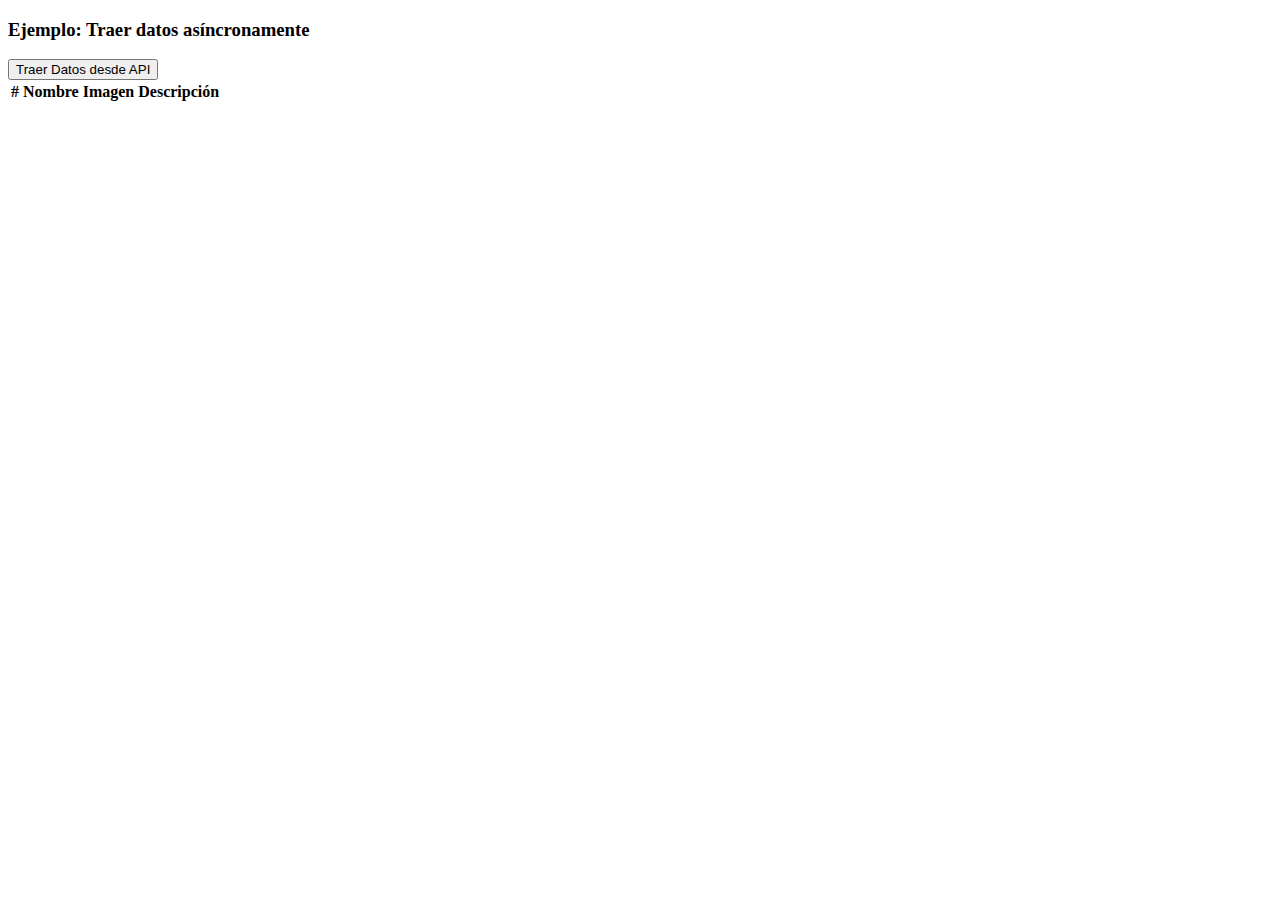
<file: EjConAPI/index.html>
<!DOCTYPE html>
<html lang="en">

<head>
    <meta charset="UTF-8">
    <meta http-equiv="X-UA-Compatible" content="IE=edge">
    <meta name="viewport" content="width=device-width, initial-scale=1.0">
    <!--Bootstrap CSS-->
    <link href="https://cdn.jsdelivr.net/npm/bootstrap@5.1.3/dist/css/bootstrap.min.css" rel="stylesheet"
        integrity="sha384-1BmE4kWBq78iYhFldvKuhfTAU6auU8tT94WrHftjDbrCEXSU1oBoqyl2QvZ6jIW3" crossorigin="anonymous">
    <!--JQuery-->
    <script src="https://ajax.googleapis.com/ajax/libs/jquery/3.6.4/jquery.min.js"></script>
    <title>Consumo de API TheMealDB</title>
    <script type="text/javascript">
        //Implemento el REST llamando al servicio publicado y lo muestro
        //en la tabla "categorias" al momento de hacer click
        $(document).ready(function(){
            //implemento acción en el click
            $("#enviar").click(function(){
                $.get("https://www.themealdb.com/api/json/v1/1/categories.php",
                function(data){
                    //en data capturi lo que me retorna la API
                    $.each(data.categories, function(i,item){
                        //por cada item agrego una nueva fila a mi tabla
                        $("#categorias").append("<tr><td>"+item.idCategory+
                            "</td><td>"+item.strCategory+
                            "</td><td><img src='"+item.strCategoryThumb+"'>"+
                            "</td><td>"+item.strCategoryDescription+"</td></tr>");
                    });
                });
            });
        })
    </script>
</head>

<body>
    <div class="container">
        <div class="row mb-3">
            <h3>Ejemplo: Traer datos as&iacute;ncronamente</h3>
        </div>
        <div class="row mb-3">
            <button type="button" class="btn btn-primary" id="enviar">Traer Datos desde API</button>
        </div>
        <div class="row mb-3">
            <table class="table table-bordered" id="categorias">
                <thead class="table-dark">
                    <tr>
                        <th scope="col">#</th>
                        <th scope="col">Nombre</th>
                        <th scope="col">Imagen</th>
                        <th scope="col">Descripci&oacute;n</th>
                    </tr>
                </thead>
            </table>
        </div>
    </div>
    <script src="https://cdn.jsdelivr.net/npm/@popperjs/core@2.10.2/dist/umd/popper.min.js" integrity="sha384-7+zCNj/IqJ95wo16oMtfsKbZ9ccEh31eOz1HGyDuCQ6wgnyJNSYdrPa03rtR1zdB" crossorigin="anonymous"></script>
    <script src="https://cdn.jsdelivr.net/npm/bootstrap@5.1.3/dist/js/bootstrap.min.js" integrity="sha384-QJHtvGhmr9XOIpI6YVutG+2QOK9T+ZnN4kzFN1RtK3zEFEIsxhlmWl5/YESvpZ13" crossorigin="anonymous"></script>
</body>

</html>
</file>
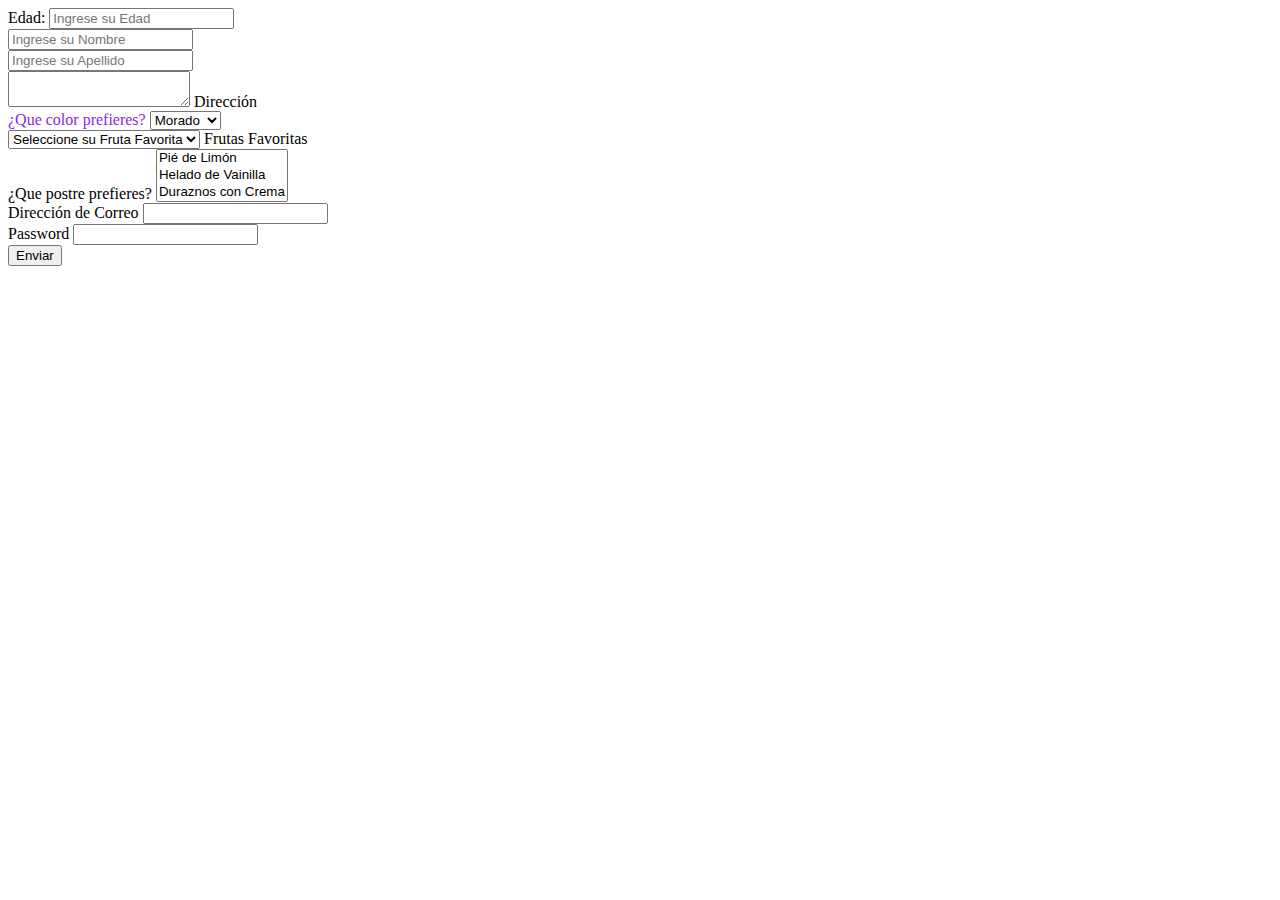
<file: EjConFormulario/formulario.html>
<!DOCTYPE html>
<html lang="en">
<head>
    <meta charset="UTF-8">
    <meta http-equiv="X-UA-Compatible" content="IE=edge">
    <meta name="viewport" content="width=device-width, initial-scale=1.0">
    <link rel="stylesheet" href="css/style.css">
    <link href="https://cdn.jsdelivr.net/npm/bootstrap@5.3.0-alpha3/dist/css/bootstrap.min.css" rel="stylesheet" integrity="sha384-KK94CHFLLe+nY2dmCWGMq91rCGa5gtU4mk92HdvYe+M/SXH301p5ILy+dN9+nJOZ" crossorigin="anonymous">
    <title>Ejemplo Formulario</title>
</head>
<body>
    <div class="container">
        <form action="index.html" enctype="multipart/form-data" method="get" name="miFormulario">
            <div class="mb-3">
                <label for="edad" class="form-label">Edad:</label>
                <input type="number" class="form-control" name="edad" id="edad" placeholder="Ingrese su Edad">
            </div>
            <div class="mb-3">
                <div class="row">
                    <div class="col">
                        <input type="text" class="form-control" name="nombre" placeholder="Ingrese su Nombre">
                    </div>
                    <div class="col">
                        <input type="text" class="form-control" name="apellido" placeholder="Ingrese su Apellido">
                    </div>
                </div>                
            </div>            
            <div class="mb-3 form-floating">
                <textarea class="form-control" name="direccion" id="direccion"></textarea>
                <label for="direccion">Direcci&oacute;n</label>
            </div>       
            <div class="mb-3 form-group" id="mietiqueta">
                <label for="colores" class="form-label">¿Que color prefieres?</label>
                <select name="colores" id="">
                    <option value="1">Morado</option>
                    <option value="2">Blanco</option>
                    <option value="3">Rojo</option>
                    <option value="4">Amarillo</option>
                    <option value="5">Verde</option>
                    <option value="6">Negro</option>
                </select>
            </div>
            <div class="mb-3 form-floating">
                <select class="form-select" name="frutas" id="frutas">
                    <option selected>Seleccione su Fruta Favorita</option>
                    <optgroup label="Frutas Rojas">
                        <option value="1">Guinda</option>
                        <option value="2">Frutilla</option>
                        <option value="3">Granada</option>
                        <option value="4">Manzana Roja</option>
                        <option value="5">Ciruela</option>
                    </optgroup>
                    <optgroup label="Frutas Verdes">
                        <option value="1">Melón</option>
                        <option value="2">Kiwi</option>
                        <option value="3">Tuna</option>
                        <option value="4">Manzana Verde</option>
                        <option value="5">Uva Verde</option>
                    </optgroup>
                </select>
                <label for="frutas">Frutas Favoritas</label>
            </div>
            <div class="mb-3">
                <label for="postres">¿Que postre prefieres?</label>
                <select name="postres" size="3">
                    <option value="1">Pié de Limón</option>
                    <option value="2">Helado de Vainilla</option>
                    <option value="3">Duraznos con Crema</option>
                    <option value="4">Panqueques</option>
                    <option value="5">Jalea</option>
                    <option value="6">Mouse de Frutilla</option>
                </select>
            </div>
            <div class="mb-3">
                <label for="ejEmail" class="form-label">Direcci&oacute;n de Correo</label>
                <input type="email" class="form-control" id="ejEmail" aria-describedby="emailHelp">
            </div>
            <div class="mb-3">
                <label for="ejPassword" class="form-label">Password</label>
                <input type="password" class="form-control" id="ejPassword">
              </div>
              <button type="submit" class="btn btn-primary">Enviar</button>
        </form>
    </div>
    
    <!--Referencias a las librerías-->
    <script src="https://cdn.jsdelivr.net/npm/@popperjs/core@2.10.2/dist/umd/popper.min.js" integrity="sha384-7+zCNj/IqJ95wo16oMtfsKbZ9ccEh31eOz1HGyDuCQ6wgnyJNSYdrPa03rtR1zdB" crossorigin="anonymous"></script>
    <script src="https://cdn.jsdelivr.net/npm/bootstrap@5.1.3/dist/js/bootstrap.min.js" integrity="sha384-QJHtvGhmr9XOIpI6YVutG+2QOK9T+ZnN4kzFN1RtK3zEFEIsxhlmWl5/YESvpZ13" crossorigin="anonymous"></script>
</body>
</html>
</file>
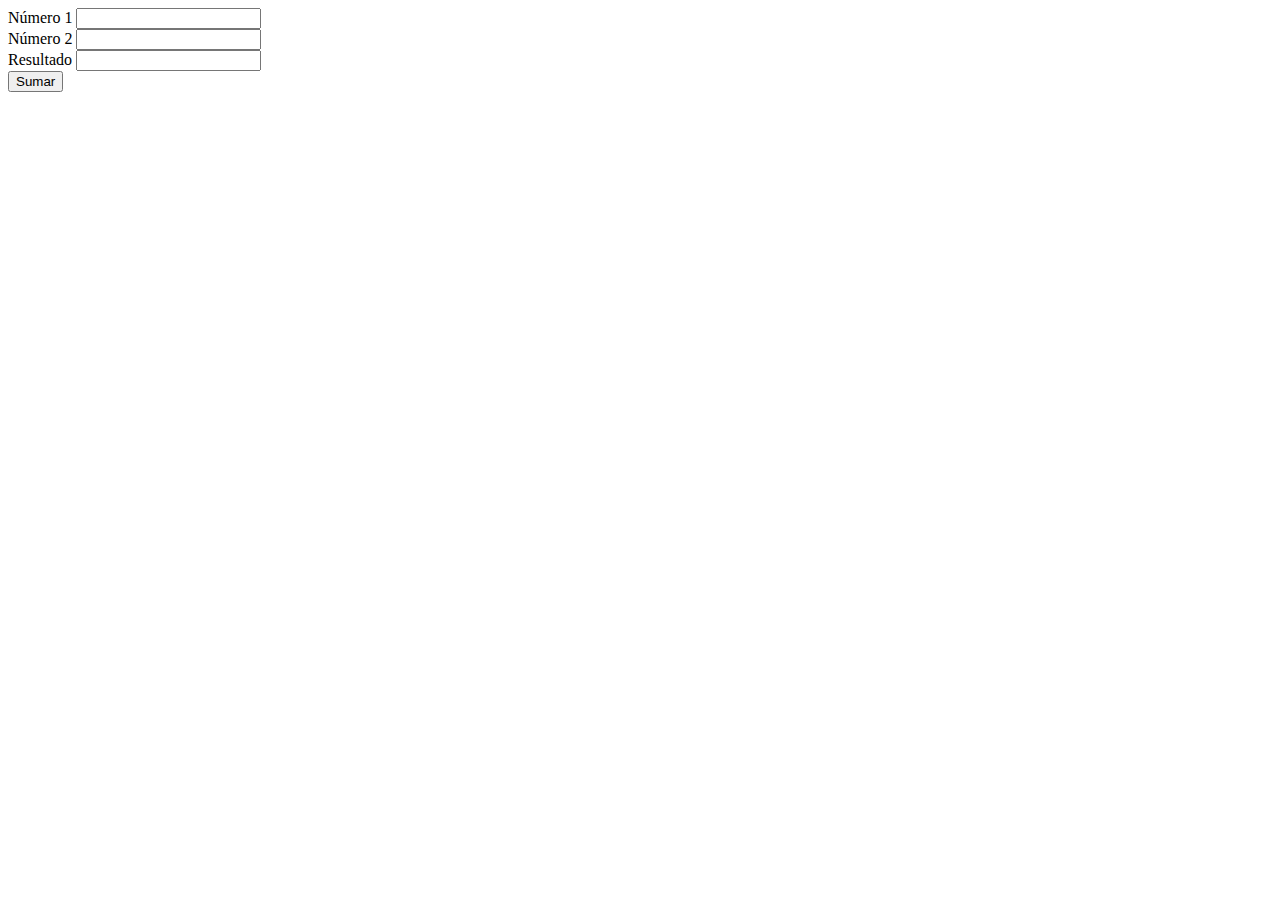
<file: EjConJS/ejemplo01 copy.html>
<!DOCTYPE html>
<html lang="en">
<head>
    <meta charset="UTF-8">
    <meta http-equiv="X-UA-Compatible" content="IE=edge">
    <meta name="viewport" content="width=device-width, initial-scale=1.0">
    <!--bootstrap-->
    <link href="https://cdn.jsdelivr.net/npm/bootstrap@5.1.3/dist/css/bootstrap.min.css" rel="stylesheet" integrity="sha384-1BmE4kWBq78iYhFldvKuhfTAU6auU8tT94WrHftjDbrCEXSU1oBoqyl2QvZ6jIW3" crossorigin="anonymous">
    <!--JQuery-->
    <script src="https://ajax.googleapis.com/ajax/libs/jquery/3.6.4/jquery.min.js"></script>
    <title>Ej. con JQuery</title>
    <script type="text/javascript">
        $(document).ready(function(){
            
            $("#sumar").click(function(){
                //obtener los valores por id
                var n1=parseInt($("#num1").val());
                var n2=parseInt($("#num2").val());
                var resultado=n1+n2;
                //asigno el resultado al control correspondiente
                $("#resultado").val(resultado);                
            });
            //generar un alert cuando un control pierda el foco
            $("#num2").blur(function(){
                alert("El N°2 perdió su foco");
            });
        });
        
    </script>
</head>
<body>
    <div class="container">
        <form action="">
            <div class="mb-3">
                <label for="num1" class="form-label">N&uacute;mero 1</label>
                <input type="number" name="num1" id="num1" class="form-control">
            </div>
            <div class="mb-3">
                <label for="num2" class="form-label">N&uacute;mero 2</label>
                <input type="number" name="num2" id="num2" class="form-control">
            </div>
            <div class="mb-3">
                <label for="resultado" class="form-label">Resultado</label>
                <input type="number" name="resultado" id="resultado" class="form-control">
            </div>
            <button type="button" class="btn btn-primary" id="sumar">Sumar</button>
        </form>
    </div>
    <script src="https://cdn.jsdelivr.net/npm/@popperjs/core@2.10.2/dist/umd/popper.min.js" integrity="sha384-7+zCNj/IqJ95wo16oMtfsKbZ9ccEh31eOz1HGyDuCQ6wgnyJNSYdrPa03rtR1zdB" crossorigin="anonymous"></script>
    <script src="https://cdn.jsdelivr.net/npm/bootstrap@5.1.3/dist/js/bootstrap.min.js" integrity="sha384-QJHtvGhmr9XOIpI6YVutG+2QOK9T+ZnN4kzFN1RtK3zEFEIsxhlmWl5/YESvpZ13" crossorigin="anonymous"></script>
</body>
</html>
</file>
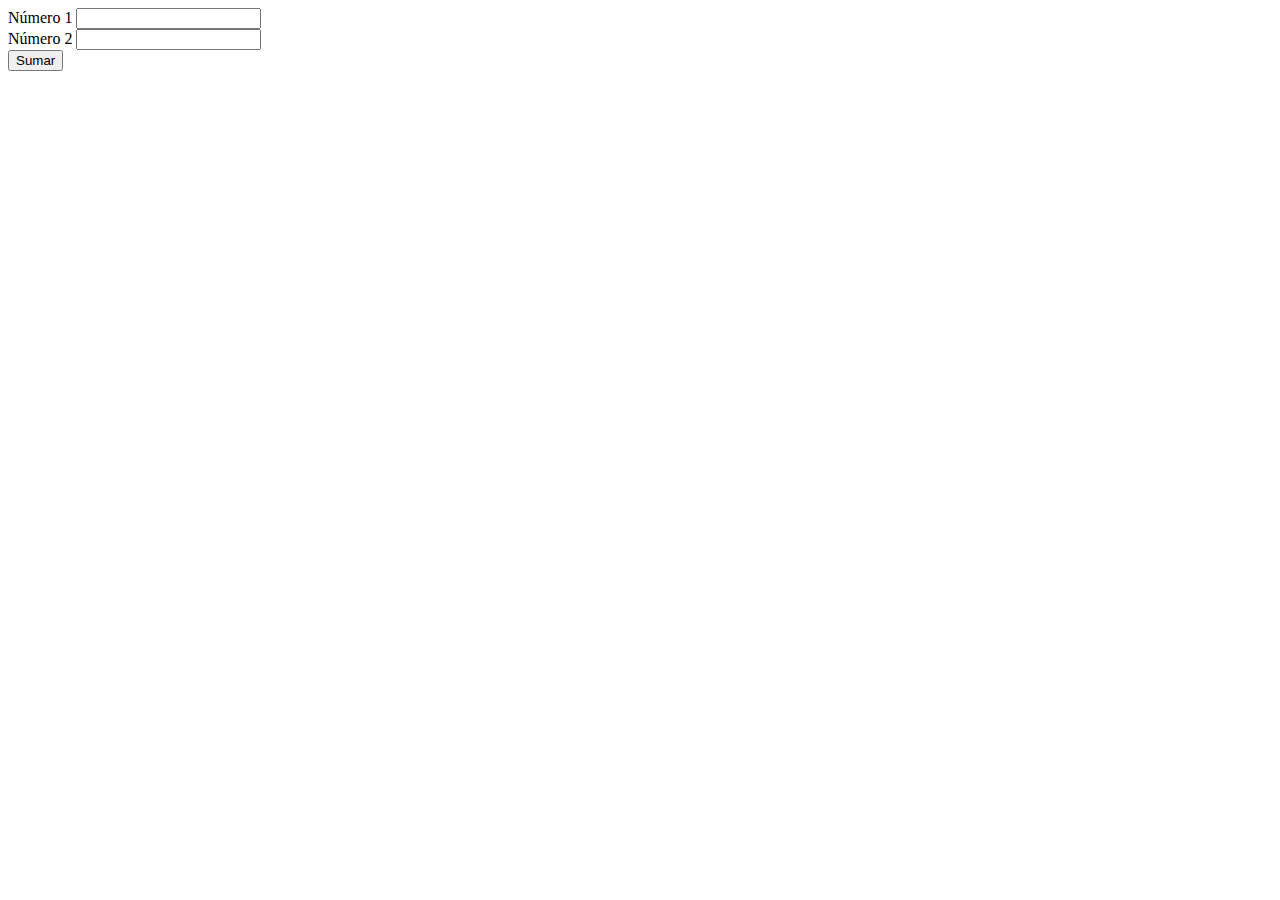
<file: EjConJS/ejemplo01.html>
<!DOCTYPE html>
<html lang="en">
<head>
    <meta charset="UTF-8">
    <meta http-equiv="X-UA-Compatible" content="IE=edge">
    <meta name="viewport" content="width=device-width, initial-scale=1.0">
    <!--bootstrap-->
    <link href="https://cdn.jsdelivr.net/npm/bootstrap@5.1.3/dist/css/bootstrap.min.css" rel="stylesheet" integrity="sha384-1BmE4kWBq78iYhFldvKuhfTAU6auU8tT94WrHftjDbrCEXSU1oBoqyl2QvZ6jIW3" crossorigin="anonymous">
    <title>Ej. con Js en HTML</title>
    <script type="text/javascript">
        //definir función sumar()
        function sumar(){
            //rescatar desde el formulario el num1 y el num2
            var n1=document.getElementById("num1").value;
            var n2=document.getElementById("num2").value;
            //obtener el resultado de la suma
            console.log("No olvidar hacer la conversión a int");
            //primero debo convertirlo a int
            var resultado=parseInt(n1)+parseInt(n2);
            alert("El resultado de la suma es: "+resultado);
        }
    </script>
</head>
<body>
    <div class="container">
        <form action="">
            <div class="mb-3">
                <label for="num1" class="form-label">N&uacute;mero 1</label>
                <input type="number" name="num1" id="num1" class="form-control">
            </div>
            <div class="mb-3">
                <label for="num2" class="form-label">N&uacute;mero 2</label>
                <input type="number" name="num2" id="num2" class="form-control">
            </div>
            <button type="button" class="btn btn-primary" onclick="sumar()">Sumar</button>
        </form>
    </div>
    <script src="https://cdn.jsdelivr.net/npm/@popperjs/core@2.10.2/dist/umd/popper.min.js" integrity="sha384-7+zCNj/IqJ95wo16oMtfsKbZ9ccEh31eOz1HGyDuCQ6wgnyJNSYdrPa03rtR1zdB" crossorigin="anonymous"></script>
    <script src="https://cdn.jsdelivr.net/npm/bootstrap@5.1.3/dist/js/bootstrap.min.js" integrity="sha384-QJHtvGhmr9XOIpI6YVutG+2QOK9T+ZnN4kzFN1RtK3zEFEIsxhlmWl5/YESvpZ13" crossorigin="anonymous"></script>
</body>
</html>
</file>
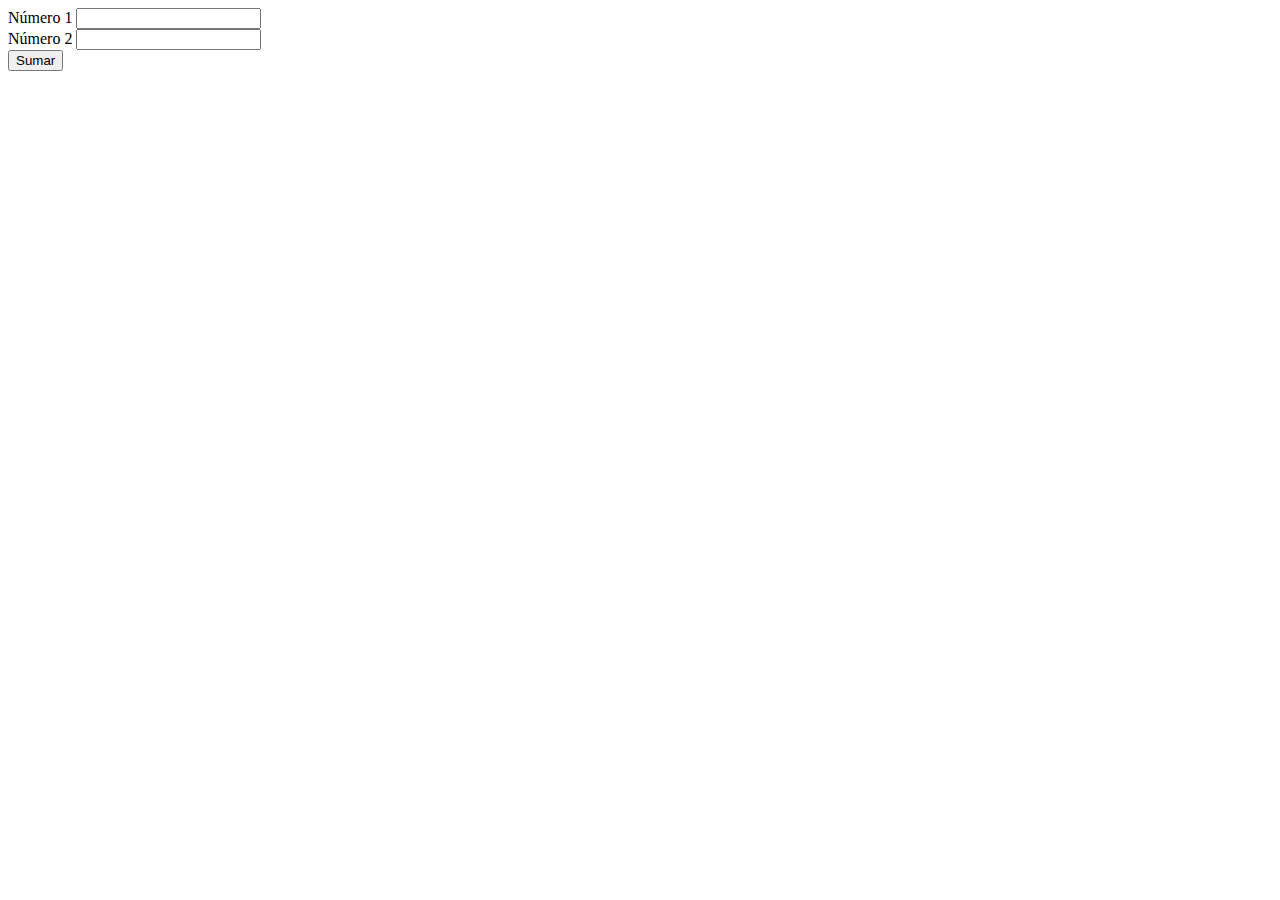
<file: EjConJS/ejemplo02.html>
<!DOCTYPE html>
<html lang="en">
<head>
    <meta charset="UTF-8">
    <meta http-equiv="X-UA-Compatible" content="IE=edge">
    <meta name="viewport" content="width=device-width, initial-scale=1.0">
    <!--bootstrap-->
    <link href="https://cdn.jsdelivr.net/npm/bootstrap@5.1.3/dist/css/bootstrap.min.css" rel="stylesheet" integrity="sha384-1BmE4kWBq78iYhFldvKuhfTAU6auU8tT94WrHftjDbrCEXSU1oBoqyl2QvZ6jIW3" crossorigin="anonymous">
    <title>Ej. con Js en Archivo.js</title>
    <script src="js/miJs.js"></script>
</head>
<body>
    <div class="container">
        <form action="">
            <div class="mb-3">
                <label for="num1" class="form-label">N&uacute;mero 1</label>
                <input type="number" name="num1" id="num1" class="form-control">
            </div>
            <div class="mb-3">
                <label for="num2" class="form-label">N&uacute;mero 2</label>
                <input type="number" name="num2" id="num2" class="form-control">
            </div>
            <button type="button" class="btn btn-primary" onclick="sumar()">Sumar</button>
        </form>
    </div>
    <script src="https://cdn.jsdelivr.net/npm/@popperjs/core@2.10.2/dist/umd/popper.min.js" integrity="sha384-7+zCNj/IqJ95wo16oMtfsKbZ9ccEh31eOz1HGyDuCQ6wgnyJNSYdrPa03rtR1zdB" crossorigin="anonymous"></script>
    <script src="https://cdn.jsdelivr.net/npm/bootstrap@5.1.3/dist/js/bootstrap.min.js" integrity="sha384-QJHtvGhmr9XOIpI6YVutG+2QOK9T+ZnN4kzFN1RtK3zEFEIsxhlmWl5/YESvpZ13" crossorigin="anonymous"></script>
</body>
</html>
</file>
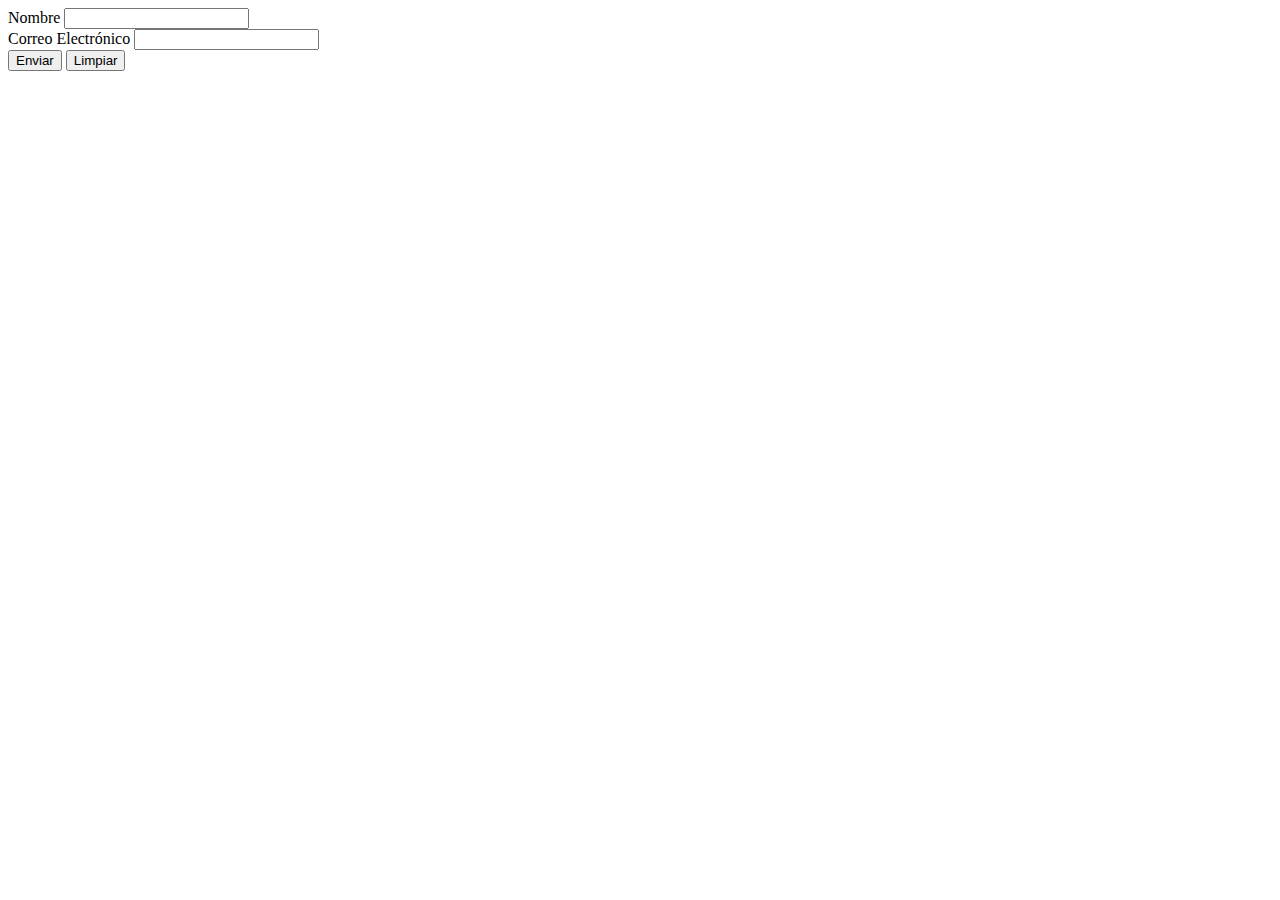
<file: EjConJS/ejemplo03.html>
<!DOCTYPE html>
<html lang="en">

<head>
    <meta charset="UTF-8">
    <meta http-equiv="X-UA-Compatible" content="IE=edge">
    <meta name="viewport" content="width=device-width, initial-scale=1.0">
    <!--Bootstrap CSS-->
    <link href="https://cdn.jsdelivr.net/npm/bootstrap@5.1.3/dist/css/bootstrap.min.css" rel="stylesheet"
        integrity="sha384-1BmE4kWBq78iYhFldvKuhfTAU6auU8tT94WrHftjDbrCEXSU1oBoqyl2QvZ6jIW3" crossorigin="anonymous">
    <!--JQuery-->
    <script src="https://ajax.googleapis.com/ajax/libs/jquery/3.6.4/jquery.min.js"></script>
    <title>Formulario con JQuery</title>
    <script type="text/javascript">
        $(document).ready(function () {
            $("#error").hide();
            $("#errorNombre").hide();
            $("#nombre").focusout(function(){
                if ($("#nombre").val().trim().length == 0) {                    
                    mensaje = "El nombre está en blanco";
                    $("#errorNombre").html(mensaje)
                    $("#errorNombre").show();
                }
            });
            $("#formulario").submit(function () {
                var mensaje = "";
                if ($("#nombre").val().trim().length == 0) {                    
                    mensaje = "El nombre está en blanco";
                    $("#errorNombre").html(mensaje)
                    $("#errorNombre").show();
                }
                if ($("#email").val().trim().length == 0) {
                    mensaje = mensaje + "El email está en blanco";
                }

                if (mensaje != "") {
                    $("#error").html(mensaje);
                    $("#error").show();
                    event.preventDefault();
                }
            });
        });

    </script>

</head>

<body>
    <div class="container">
        <div class="row">
            <form method="POST" action="procesar.php" id="formulario">
                <div class="row mb-3">
                    <div class="col">
                        <label for="nombre" class="form-label">Nombre</label>
                        <input type="text" id="nombre" name="nombre" class="form-control">
                    </div>
                    <div class="col">
                        <div id="errorNombre" class="alert alert-danger" role="alert"></div>
                    </div>
                </div>
                <div class="row mb-3">
                    <div class="col">
                        <label for="email" class="form-label">Correo Electr&oacute;nico</label>
                        <input type="email" id="email" name="email" class="form-control">
                    </div>
                </div>
                <div class="mb-3">
                    <input type="submit" class="btn btn-danger" id="enviar" value="Enviar">
                    <input type="reset" class="btn btn-primary" id="limpiar" value="Limpiar">
                    <div id="error" class="alert alert-danger" role="alert"></div>
                </div>
            </form>
        </div>
    </div>
    <script src="https://cdn.jsdelivr.net/npm/@popperjs/core@2.10.2/dist/umd/popper.min.js"
        integrity="sha384-7+zCNj/IqJ95wo16oMtfsKbZ9ccEh31eOz1HGyDuCQ6wgnyJNSYdrPa03rtR1zdB"
        crossorigin="anonymous"></script>
    <script src="https://cdn.jsdelivr.net/npm/bootstrap@5.1.3/dist/js/bootstrap.min.js"
        integrity="sha384-QJHtvGhmr9XOIpI6YVutG+2QOK9T+ZnN4kzFN1RtK3zEFEIsxhlmWl5/YESvpZ13"
        crossorigin="anonymous"></script>
</body>

</html>
</file>
<file: EjConFormulario/css/style.css>
#mietiqueta{color:blueviolet}
</file>
